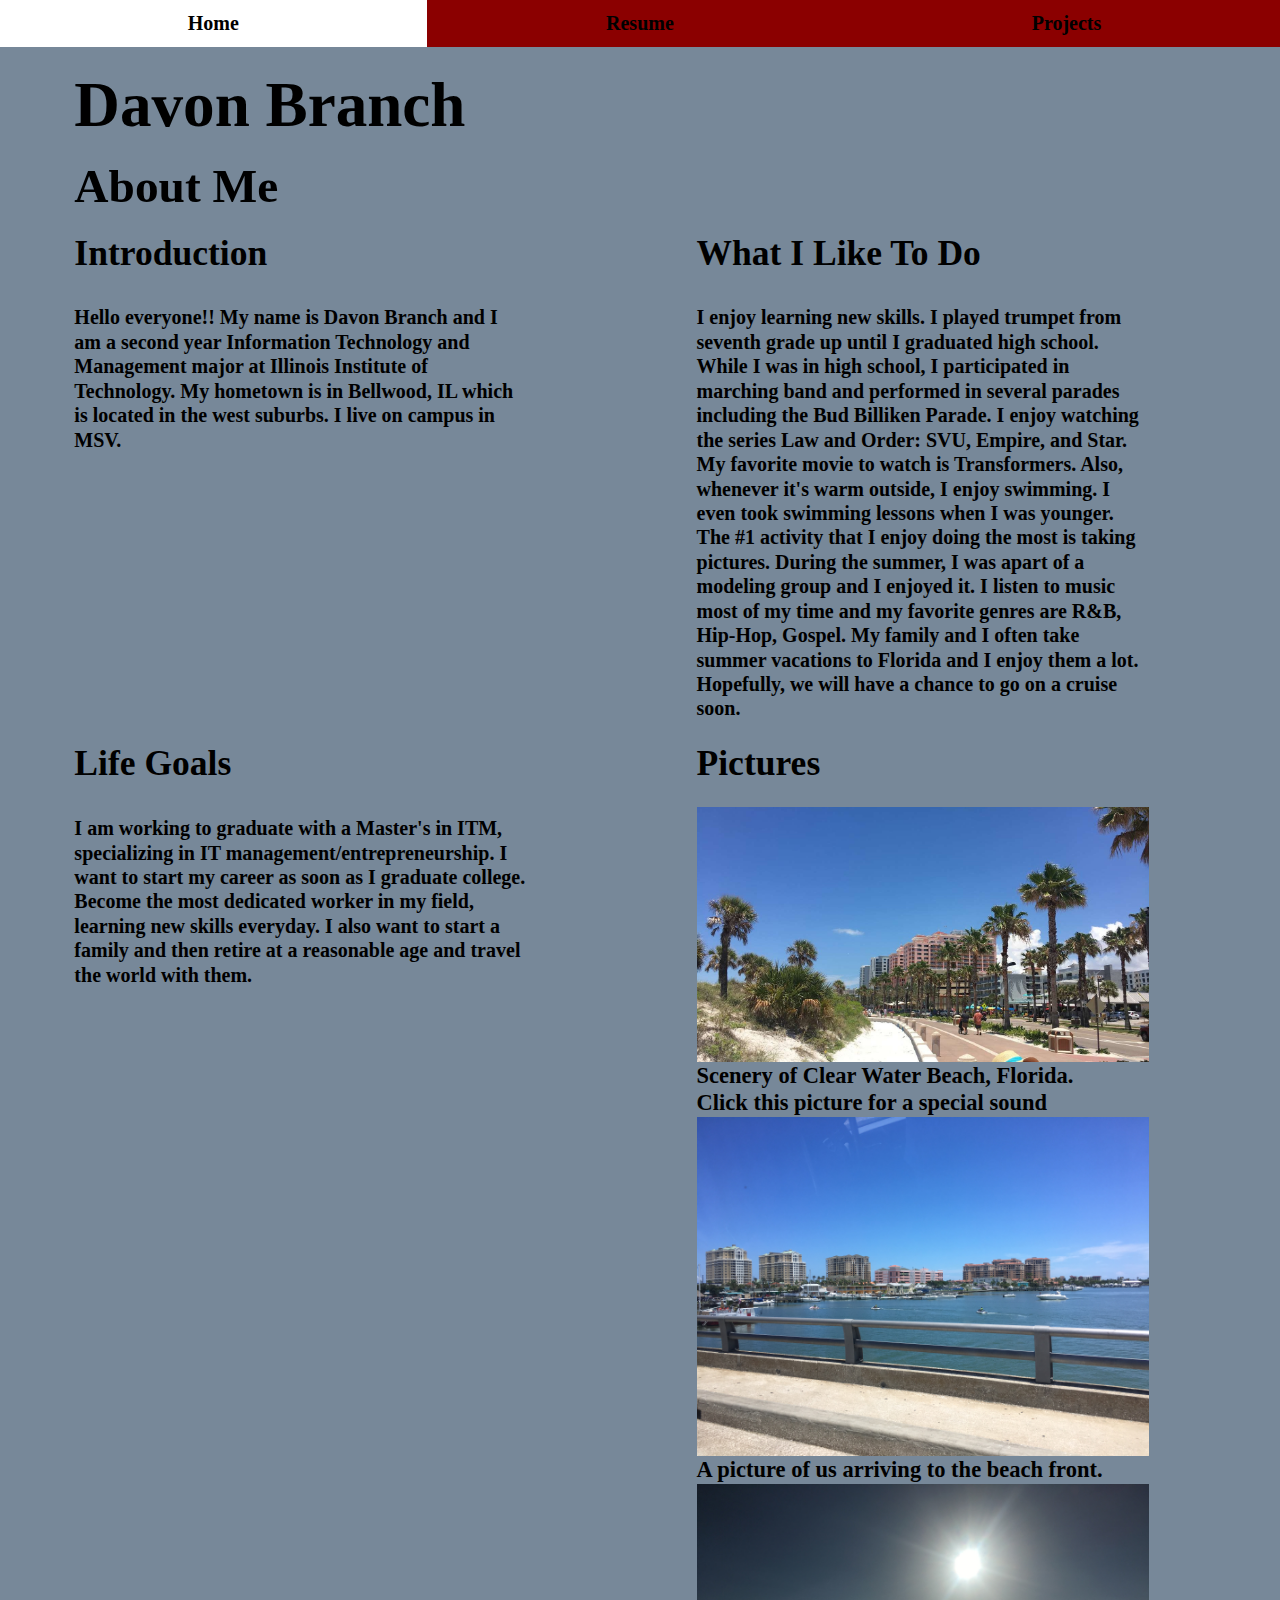
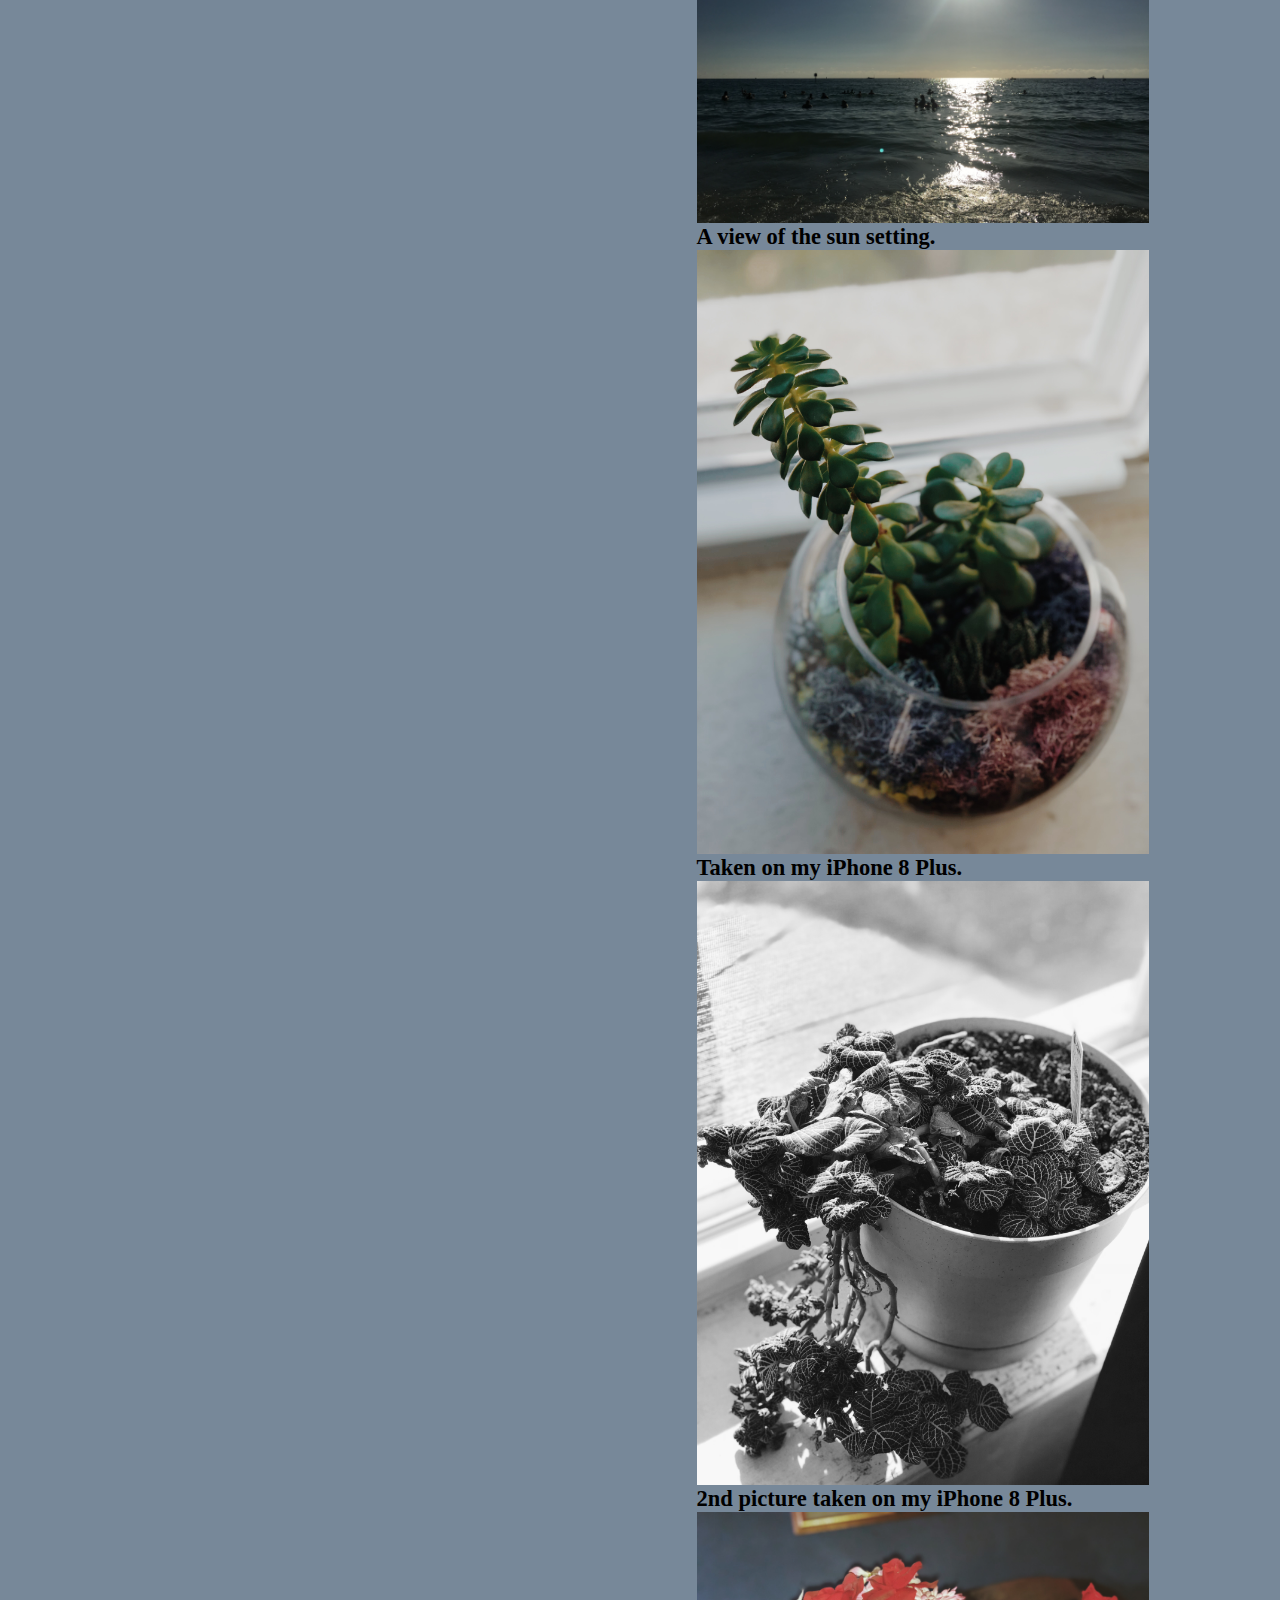
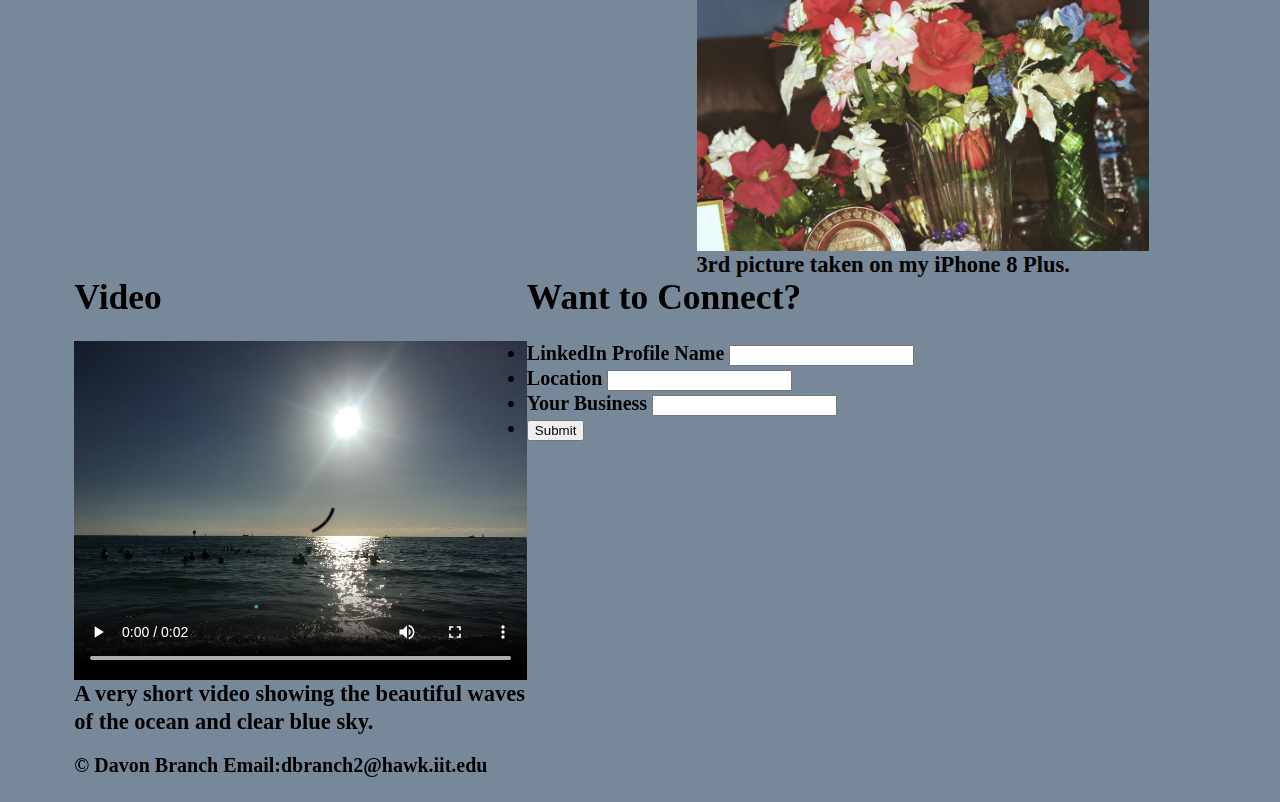
<file: index.html>
<!DOCTYPE html>
<html lang="en" class="nojs">
<head>
  <meta charset="utf-8"/>
  <title>About Davon</title>
  <meta name="viewport" content="width=device-width,initial-scale=1.0,shrink-to-fit=no" />
  <link rel="stylesheet" href="screen.css" />
  <link rel="stylesheet" href="#//basehold.it/22" />
</head>
<body>
  <header id="header">
    <h1 id="myname">Davon Branch</h1>
    <nav id="navigation">
      <ul>
        <li><a href="">Home</a></li>
        <li><a href="resume/">Resume</a></li>
        <li><a href="projects/">Projects</a></li>
      </ul>
    </nav>
  </header>
  <main id="content">
    <h2>About Me</h2>
    <section id="introduction">
      <h3>Introduction</h3>
      <p>Hello everyone!! My name is Davon Branch and I am a second year
      Information Technology and Management major at Illinois Institute
      of Technology. My hometown is in Bellwood, IL which is located in the west
      suburbs. I live on campus in MSV.
      </p>
    </section>
    <section id="facts">
      <h3>What I Like To Do</h3>
      <p>I enjoy learning new skills. I played trumpet from seventh grade up until
        I graduated high school. While I was in high school, I participated in
        marching band and performed in several parades including the Bud Billiken Parade.
        I enjoy watching the series Law and Order: SVU, Empire, and Star. My
        favorite movie to watch is Transformers. Also, whenever it's warm outside, I
        enjoy swimming. I even took swimming lessons when I was younger. The #1 activity
        that I enjoy doing the most is taking pictures. During the summer, I was apart of
        a modeling group and I enjoyed it. I listen to music most of my time and
        my favorite genres are R&amp;B, Hip-Hop, Gospel. My family and I often take
        summer vacations to Florida and I enjoy them a lot. Hopefully, we will have
        a chance to go on a cruise soon.
      </p>
    </section>
    <section id="goals">
      <h3>Life Goals</h3>
      <p>I am working to graduate with a Master's in ITM, specializing in
        IT management/entrepreneurship. I want to start
        my career as soon as I graduate college. Become the most dedicated worker
        in my field, learning new skills everyday. I also want to start a family and
        then retire at a reasonable age and travel the world with them.
      </p>
    </section>
    <section id="pictures">
      <h3>Pictures</h3>
      <figure id="myfigure">
        <img src="media/clearwater.JPG" alt="Pic of palm trees"/>
        <figcaption id="figcaption1">
          Scenery of Clear Water Beach, Florida.
        </figcaption>
      </figure>
      <figure id="myfigure2">
        <img src="media/water.JPG" alt="Arriving to the beach"/>
        <figcaption id="figcaption2">
          A picture of us arriving to the beach front.
        </figcaption>
      </figure>
      <figure id="myfigure3">
        <img src="media/sunset.JPG" alt="sun setting"/>
        <figcaption id="figcaption3">
          A view of the sun setting.
        </figcaption>
      </figure>
      <figure id="myfigure4">
        <img src="media/UTOL4326.JPG" alt="flower"/>
        <figcaption>
          Taken on my iPhone 8 Plus.
        </figcaption>
      </figure>
      <figure id="myfigure5">
        <img src="media/LIGQ7041.JPG" alt="window"/>
        <figcaption>
          2nd picture taken on my iPhone 8 Plus.
        </figcaption>
      </figure>
      <figure id="myfigure6">
        <img src="media/MEPX0797.JPG" alt="roses"/>
        <figcaption>
          3rd picture taken on my iPhone 8 Plus.
        </figcaption>
      </figure>
    </section>
    <section id="video">
      <h3>Video</h3>
      <figure id="beach">
        <video controls>
          <source src="media/IMG_1751.MOV" />
        </video>
        <figcaption>
          A very short video showing the beautiful waves of the ocean and
          clear blue sky.
        </figcaption>
      </figure>
    </section>
    <section id="connect">
      <h3>Want to Connect?</h3>
      <form action="#null" method="get" id="profile-form">
        <ol>
          <li>
            <label for="name">LinkedIn Profile Name</label>
            <input type="text" name="name" id="name"/>
          </li>
          <li>
            <label for="location">Location</label>
            <input type="text" name="location" id="location"/>
          </li>
          <li>
            <label for="job">Your Business</label>
            <input type="text" name="job" id="job"/>
          </li>
          <li>
            <input type="submit" name="submit" value="Submit" />
          </li>
        </ol>
      </form>
    </section>
  </main>
  <footer id="footer">
    <p>&copy; Davon Branch Email:dbranch2@hawk.iit.edu</p>
  </footer>
  <script src="https://ajax.googleapis.com/ajax/libs/jquery/3.1.1/jquery.min.js"></script>
  <script src="modernizr.js"></script>
</body>
</html>
</file>
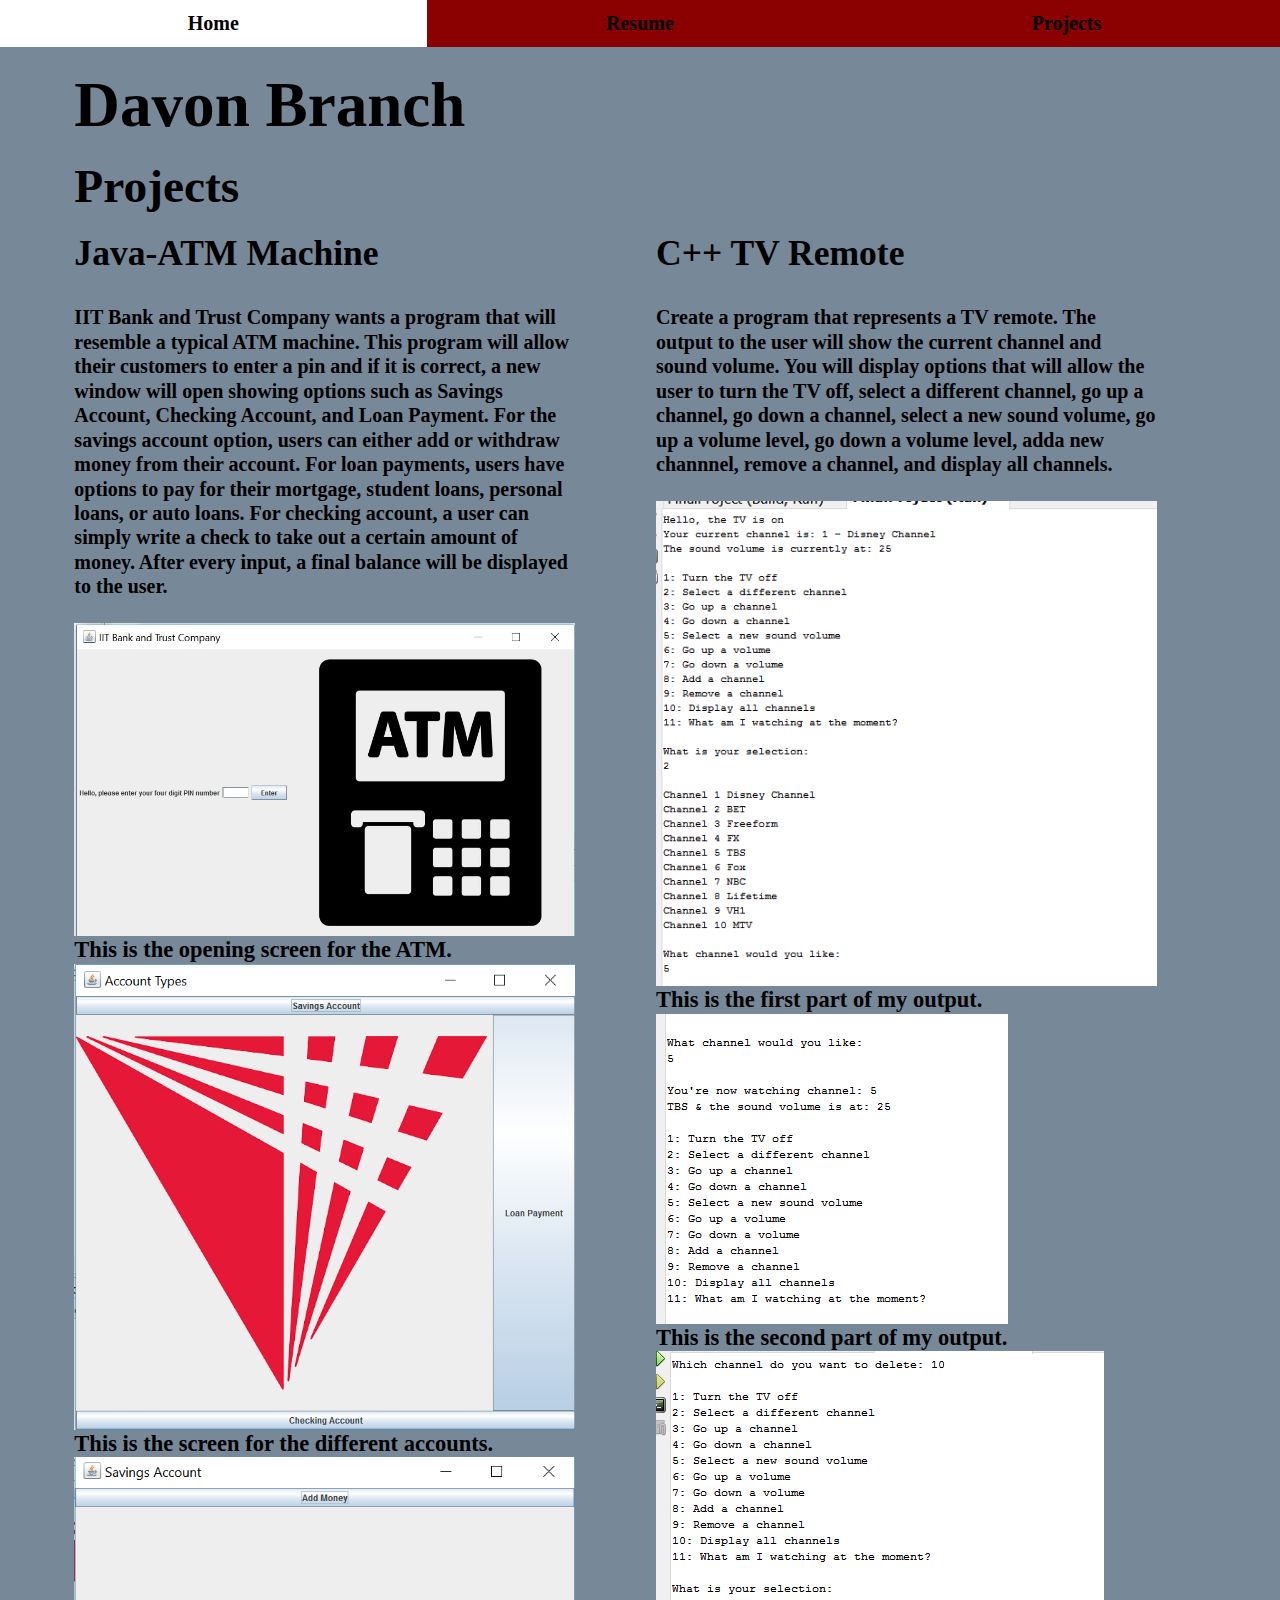
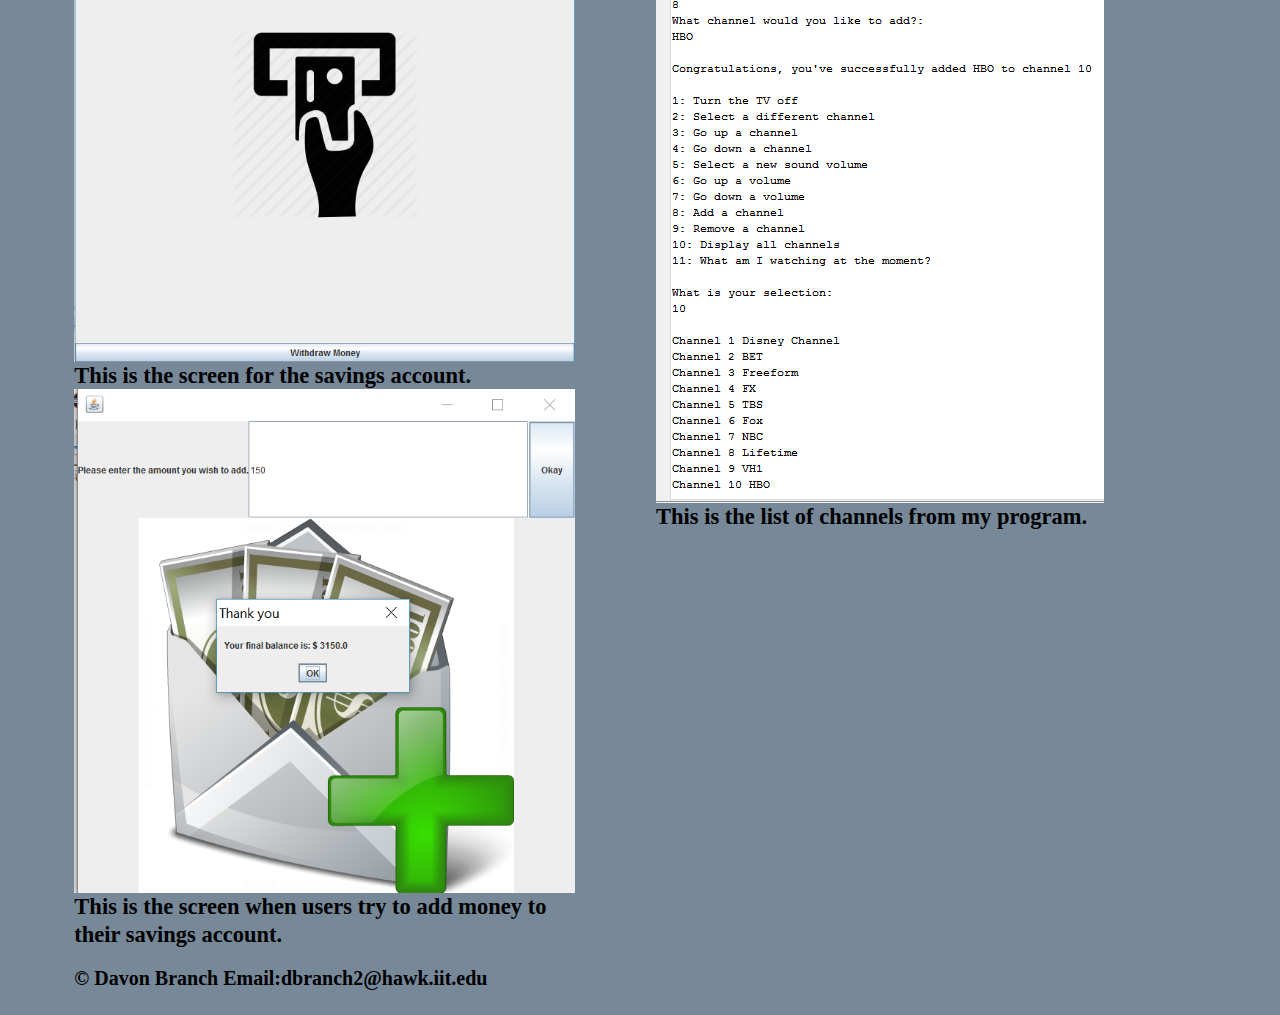
<file: projects/index.html>
<!DOCTYPE html>
<html lang="en" class="nojs">
<head>
  <meta charset="utf-8"/>
  <title>Davon's Goals</title>
  <meta name="viewport" content="width=device-width,initial-scale=1.0,shrink-to-fit=no" />
  <link rel="stylesheet" href="../screen.css" />
  <link rel="stylesheet" href="#//basehold.it/22" />
</head>
<body>
  <header id="header">
    <h1 id="myname">Davon Branch</h1>
    <nav id="navigation">
      <ul>
        <li><a href="../">Home</a></li>
        <li><a href="../resume/">Resume</a></li>
        <li><a href="../projects/">Projects</a></li>
      </ul>
    </nav>
  </header>
  <main id="content">
    <h2>Projects</h2>
    <section id="javaprojects">
      <h3>Java-ATM Machine</h3>
      <p>IIT Bank and Trust Company wants a program that will resemble a typical
        ATM machine. This program will allow their customers to enter a pin and
        if it is correct, a new window will open showing options such as Savings
        Account, Checking Account, and Loan Payment. For the savings account option,
        users can either add or withdraw money from their account. For loan payments,
        users have options to pay for their mortgage, student loans, personal loans,
        or auto loans. For checking account, a user can simply write a check to take
        out a certain amount of money. After every input, a final balance will
        be displayed to the user.
      </p>
      <figure id="one">
        <img src="../imgs/atm.jpg" alt="Pic of first screen" />
        <figcaption>
          This is the opening screen for the ATM.
        </figcaption>
        <figure id="two">
          <img src="../imgs/accounttypes.PNG" alt="account types" />
          <figcaption>
            This is the screen for the different accounts.
          </figcaption>
        </figure>
        <figure id="three">
          <img src="../imgs/savingsaccount.PNG" alt="savings acount" />
          <figcaption>
            This is the screen for the savings account.
          </figcaption>
        </figure>
        <figure id="four">
          <img src="../imgs/savingsafter.PNG" alt="savings account after" />
          <figcaption>
            This is the screen when users try to add money to their savings account.
          </figcaption>
        </figure>
      </figure>
    </section>
    <section id="cplusplusprojects">
      <h3>C++ TV Remote</h3>
      <p>Create a program that represents a TV remote. The output to the user
          will show the current channel and sound volume. You will display options
          that will allow the user to turn the TV off, select a different channel,
          go up a channel, go down a channel, select a new sound volume, go up a volume
          level, go down a volume level, adda new channnel, remove a channel, and
          display all channels.
      </p>
      <figure>
        <img src="../imgs/cplusplus.PNG" alt="Pic of output" />
        <figcaption>
          This is the first part of my output.
        </figcaption>
      </figure>
      <figure>
        <img src="../imgs/cplusplus2.PNG" alt="output 2" />
        <figcaption>
          This is the second part of my output.
        </figcaption>
      </figure>
      <figure>
        <img src="../imgs/channels.PNG" alt="output 3" />
        <figcaption>
          This is the list of channels from my program.
        </figcaption>
      </figure>
    </section>
  </main>
  <footer id="footer">
    <p>&copy; Davon Branch Email:dbranch2@hawk.iit.edu</p>
  </footer>
  <script src="https://ajax.googleapis.com/ajax/libs/jquery/3.1.1/jquery.min.js"></script>
  <script src="../modernizr.js"></script>
</body>
</html>
</file>
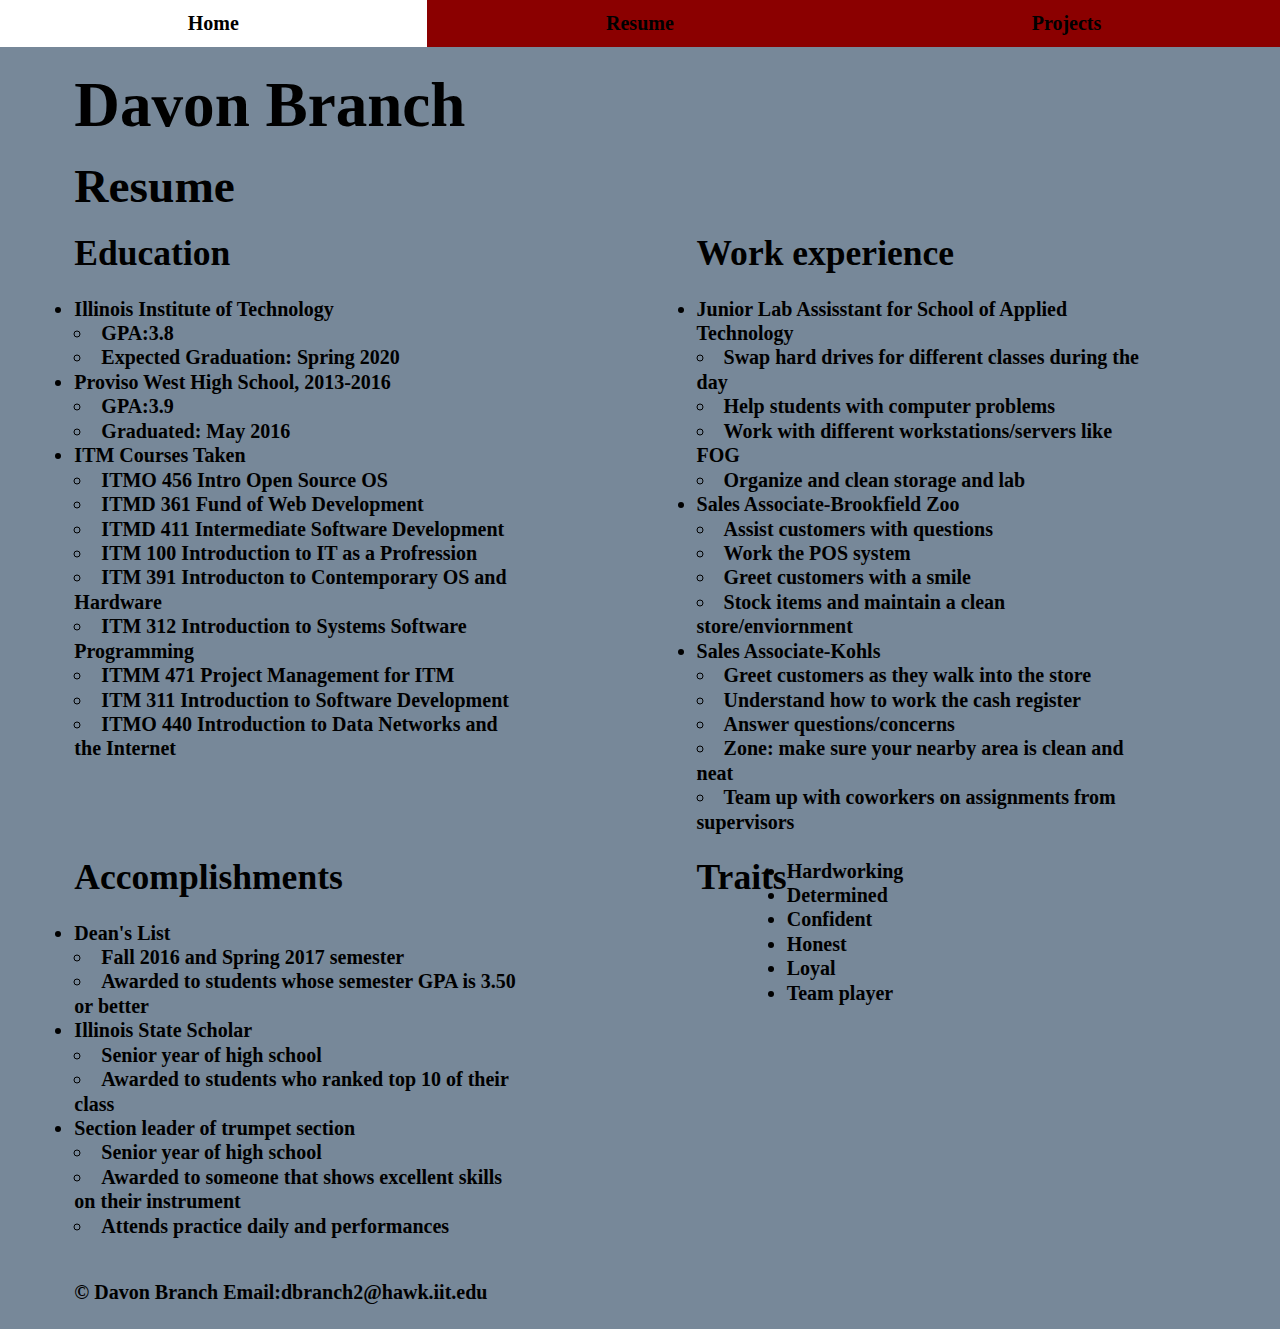
<file: resume/index.html>
<!DOCTYPE html>
<html lang="en" class="nojs">
<head>
  <meta charset="utf-8"/>
  <title>Davon's Resume</title>
  <meta name="viewport" content="width=device-width,initial-scale=1.0,shrink-to-fit=no" />
  <link rel="stylesheet" href="../screen.css" />
  <link rel="stylesheet" href="#//basehold.it/22" />
</head>
<body>
  <header id="header">
    <h1 id="myname">Davon Branch</h1>
    <nav id="navigation">
      <ul>
        <li><a href="../">Home</a></li>
        <li><a href="../resume/">Resume</a></li>
        <li><a href="../projects/">Projects</a></li>
      </ul>
    </nav>
  </header>
  <main id="content2">
    <h2>Resume</h2>
    <section id="education">
      <h3>Education</h3>
      <ul>
        <li>Illinois Institute of Technology
          <ul>
            <li>GPA:3.8</li>
            <li>Expected Graduation: Spring 2020</li>
          </ul>
        </li>
        <li>Proviso West High School, 2013-2016
          <ul>
            <li>GPA:3.9</li>
            <li>Graduated: May 2016</li>
          </ul>
        </li>
        <li>ITM Courses Taken
          <ul>
            <li>ITMO 456 Intro Open Source OS</li>
            <li>ITMD 361 Fund of Web Development</li>
            <li>ITMD 411 Intermediate Software Development</li>
            <li>ITM 100 Introduction to IT as a Profression</li>
            <li>ITM 391 Introducton to Contemporary OS and Hardware</li>
            <li>ITM 312 Introduction to Systems Software Programming</li>
            <li>ITMM 471 Project Management for ITM</li>
            <li>ITM 311 Introduction to Software Development</li>
            <li>ITMO 440 Introduction to Data Networks and the Internet</li>
          </ul>
        </li>
      </ul>
    </section>
    <section id="work">
      <h3>Work experience</h3>
      <ul>
        <li>Junior Lab Assisstant for School of Applied Technology
          <ul>
            <li>Swap hard drives for different classes during the day</li>
            <li>Help students with computer problems</li>
            <li>Work with different workstations/servers like FOG</li>
            <li>Organize and clean storage and lab</li>
          </ul>
        </li>
        <li>Sales Associate-Brookfield Zoo
          <ul>
            <li>Assist customers with questions</li>
            <li>Work the POS system</li>
            <li>Greet customers with a smile</li>
            <li>Stock items and maintain a clean store/enviornment</li>
          </ul>
        </li>
        <li>Sales Associate-Kohls
          <ul>
            <li>Greet customers as they walk into the store</li>
            <li>Understand how to work the cash register</li>
            <li>Answer questions/concerns</li>
            <li>Zone: make sure your nearby area is clean and neat</li>
            <li>Team up with coworkers on assignments from supervisors</li>
          </ul>
        </li>
      </ul>
    </section>
    <section id="accomplish">
      <h3>Accomplishments</h3>
      <ul>
        <li>Dean's List
          <ul>
            <li>Fall 2016 and Spring 2017 semester</li>
            <li>Awarded to students whose semester GPA is 3.50 or better</li>
          </ul>
        </li>
        <li>Illinois State Scholar
          <ul>
            <li>Senior year of high school</li>
            <li>Awarded to students who ranked top 10 of their class</li>
          </ul>
        </li>
        <li>Section leader of trumpet section
          <ul>
            <li>Senior year of high school</li>
            <li>Awarded to someone that shows excellent skills on their instrument</li>
            <li>Attends practice daily and performances</li>
          </ul>
        </li>
      </ul>
    </section>
    <section id="traits">
      <h3>Traits</h3>
      <ul>
        <li>Hardworking</li>
        <li>Determined</li>
        <li>Confident</li>
        <li>Honest</li>
        <li>Loyal</li>
        <li>Team player</li>
      </ul>
    </section>
  </main>
  <footer id="footer">
    <p>&copy; Davon Branch Email:dbranch2@hawk.iit.edu</p>
  </footer>
  <script src="https://ajax.googleapis.com/ajax/libs/jquery/3.1.1/jquery.min.js"></script>
  <script src="../modernizr.js"></script>
</body>
</html>
</file>
<file: screen.css>
/* stylelint-disable */
a,abbr,acronym,address,applet,article,aside,audio,b,big,blockquote,body,canvas,caption,center,cite,code,dd,del,details,dfn,div,dl,dt,em,embed,fieldset,figcaption,figure,footer,form,h1,h2,h3,h4,h5,h6,header,hgroup,html,i,iframe,img,ins,kbd,label,legend,li,mark,menu,
nav,object,ol,output,p,pre,q,ruby,s,samp,section,small,span,strike,strong,sub,summary,sup,table,tbody,td,tfoot,th,thead,time,tr,tt,u,ul,var,video{margin:0;padding:0;border:0;font:inherit;vertical-align:baseline}article,aside,details,figcaption,figure,footer,header,hgroup,main,
menu,nav,section{display:block}html{line-height:1}body{line-height:inherit}ol,ul{list-style:none}blockquote,q{quotes:none}blockquote:after,blockquote:before,q:after,q:before{content:'';content:none}table{border-collapse:collapse;border-spacing:0}
/* stylelint-enable */

/* Base Styles */
body,
form {
  margin: 0;
  padding: 0;
}
html {
  background-color: #778899;
  font-family: Times;
  font-size: 1.125em; /*18 / 16*/
  line-height: 1.222em; /*22 / 18*/
}
body {
  padding-top: 3.66em; /*44 / 18*/
  padding-right: 1.222em; /*22 / 18*/
  padding-left: 1.222em; /*22 / 18*/
}
h1,
h2,
h3 {
  font-weight: bold;
  color: black;
}
h1,
h2,
p {
  padding-bottom: 1.22em; /* 22 / 18 */
}
p {
  padding-top: 0.444em; /* 8 / 18 */
}
h1 {
  font-size: 3.157em; /* 56.82 / 18 */
  line-height: 1.02em; /* 57.95 / 56.82 */
  padding-bottom: 0.38em; /* 22 / 56.82 */
}
h2 {
  font-size: 2.369em; /* 42.64 / 18 */
  line-height: 1.032em; /* 44 / 42.64 */
  padding-bottom: 0.51em; /* 22 / 42.64 */
}
h3 {
  font-size: 1.777em; /* 32 / 18 */
  line-height: 1.063em; /* 34 / 32 */
  padding-bottom: 0.68em; /* 22 / 32 */
}
#content figcaption {
  font-size: 1.125em; /*18 / 16*/
  line-height: 1.222em; /*22 / 18*/
  font-weight: 900;
}
#content section {
  color: black;
}
#content2 section {
  padding-bottom: 1.22em; /* 22 / 18 */
}
#footer {
  color: black;
  font-weight: 900;
  padding-top: 0.444em; /*8 / 18*/
}
li {
  font-weight: 900;
  list-style-type: disc;
}
ul li ul li {
  list-style-type: circle;
  list-style-position: inside;
}
#content p {
  max-width: 38.89em; /*700px / 18 */
  font-weight: 900;
}

/* Modular Styles */
#navigation ul {
  list-style-type: none;
  padding-bottom: 0;
  margin-left: 0;
  padding-left: 0;
}

/* Layout Styles */
#navigation {
  position: absolute;
  width: 100%;
  top: 0;
  left: 0;
}
#navigation li {
  list-style-type: none;
  float: left;
  width: 33.33%;
}
#navigation a {
  display: block;
  width: 100%;
  text-align: center;
  text-decoration: none;
  color: black;
  background-color: #8B0000;
  padding-top: 0.555em; /*10 / 18*/
  padding-bottom: 0.555em; /*10 / 18*/
}
#navigation a:hover {
  background-color: white;
}

/* Responsive Media */
img,
video {
  display: block;
  max-width: 100%;
}
/* State Styles */
@media screen and (min-width: 375px) {
  body {
    padding-right: 11.73%; /*44 /375 */
    padding-left: 11.73%; /*44 /375 */
  }
/*  h1 {
    line-height: 0.7em; /* 262.5 / 375
  } */
}
/*increase font size for larger screens*/
@media screen and (min-width: 640px) {
  html {
    font-size: 1.25em; /* 20 / 16 */
  }
}
/*"Pictures" appears on the side next to "Facts About Me" and Resume page has a
two column format*/
@media screen and (min-width: 860px) {
  /* 700 px grid with 50px margins
  Columns are 200px
  Gutter are 105px
  Primary mod 450px
  secondary mod 200px */
  body {
    padding-right: 5.81%; /* 50 / 860 */
    padding-left: 5.81%; /* 50 / 860 */
  }
  #introduction,
  #facts,
  #goals,
  #pictures,
  #video
  {
    width: 40%;
    float: left;
  }
  #facts,
  #pictures {
    float: left;
    margin-left: 15%; /* 105 / 700 */
  }

  .flexbox #introduction,
  .flexbox #facts,
  .flexbox #goals,
  .flexbox #pictures {
    float: left;
    display: flex;
    flex-wrap: wrap;
  }
  footer {
    clear: both;
  }
  /* 700 px grid with 50px margins
    Columns are 200px
    Gutters are 105px
    Primary mod 280px
    secondary mod 280px
    */
  #education,
  #work,
  #accomplish,
  #traits {
    float: left;
    width: 40%; /*280 / 700 */
  }
  #work,
  #traits {
    margin-left: 15%; /* 105 / 700 */
  }
  .flexbox #education,
  .flexbox #work,
  .flexbox #accomplish,
  .flexbox #traits {
    float: left;
    display: flex;
    flex-wrap: wrap;
  }
  /* 700 px grid with 50px margins
  Columns are 200px
  Gutter are 50px
  Primary mod 310px
  secondary mod 200px */
  #javaprojects,
  #cplusplusprojects
  {
    float: left;
    width: 44.28%; /* 310 / 700 */
  }
  #cplusplusprojects {
    margin-left: 7.14%; /* 50 / 700 */
  }

}
</file>
